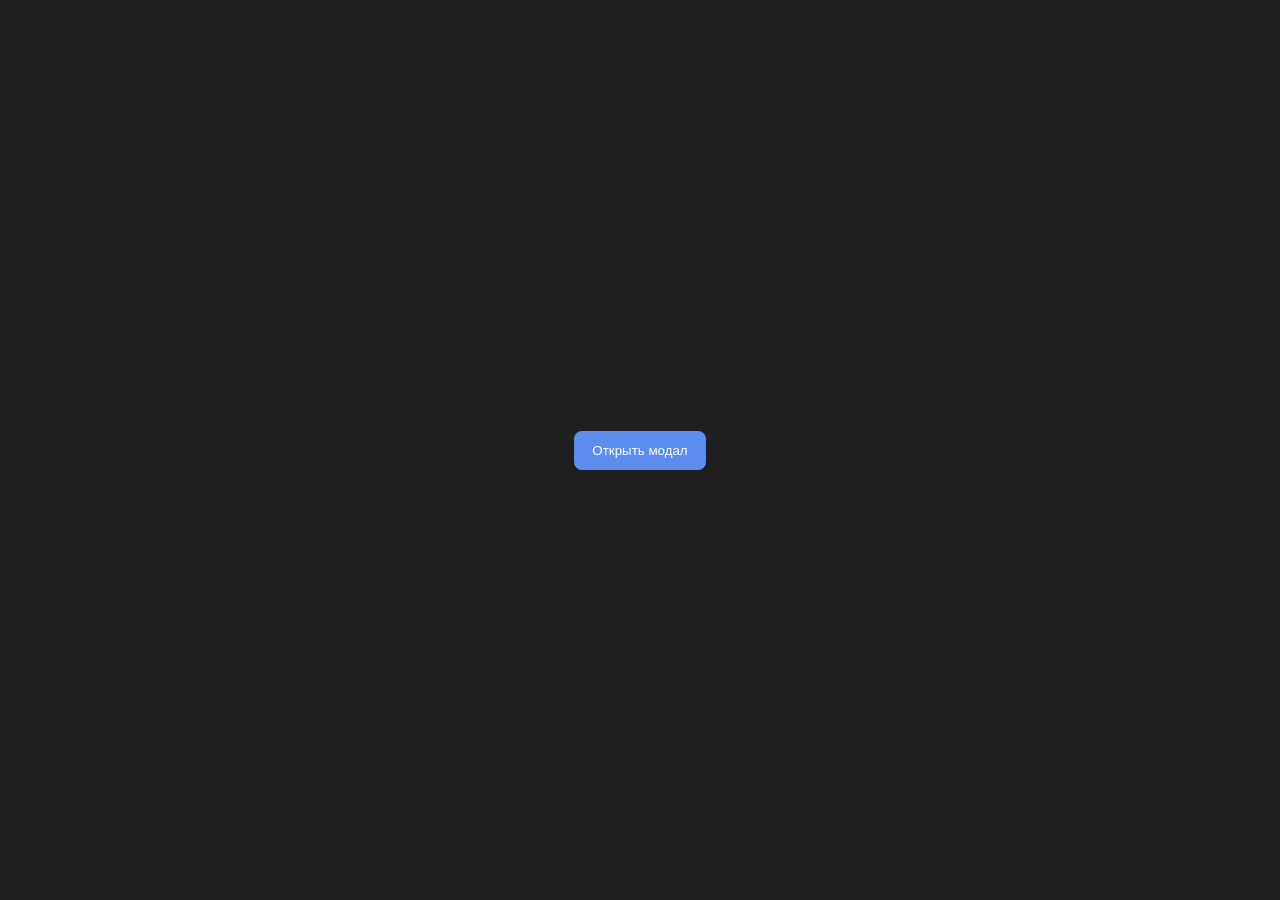
<file: homework-14/index.html>
<!doctype html>
<html lang="ru">
  <head>
    <meta charset="UTF-8" />
    <meta name="viewport" content="width=device-width, initial-scale=1.0" />
    <title>Homework 14</title>
    <link rel="stylesheet" href="./style.css" />
  </head>
  <body>
    <button id="open_modal" type="button">Открыть модал</button>

    <div class="overlay"></div>

    <div class="modal" id="registration_modal">
      <button class="modal__close" type="button">×</button>
      <h2 class="modal__title">Регистрация</h2>
      <p class="modal__text">Пример модального окна по заданию.</p>
    </div>

    <script type="module" src="./script.js"></script>
  </body>
</html>
</file>
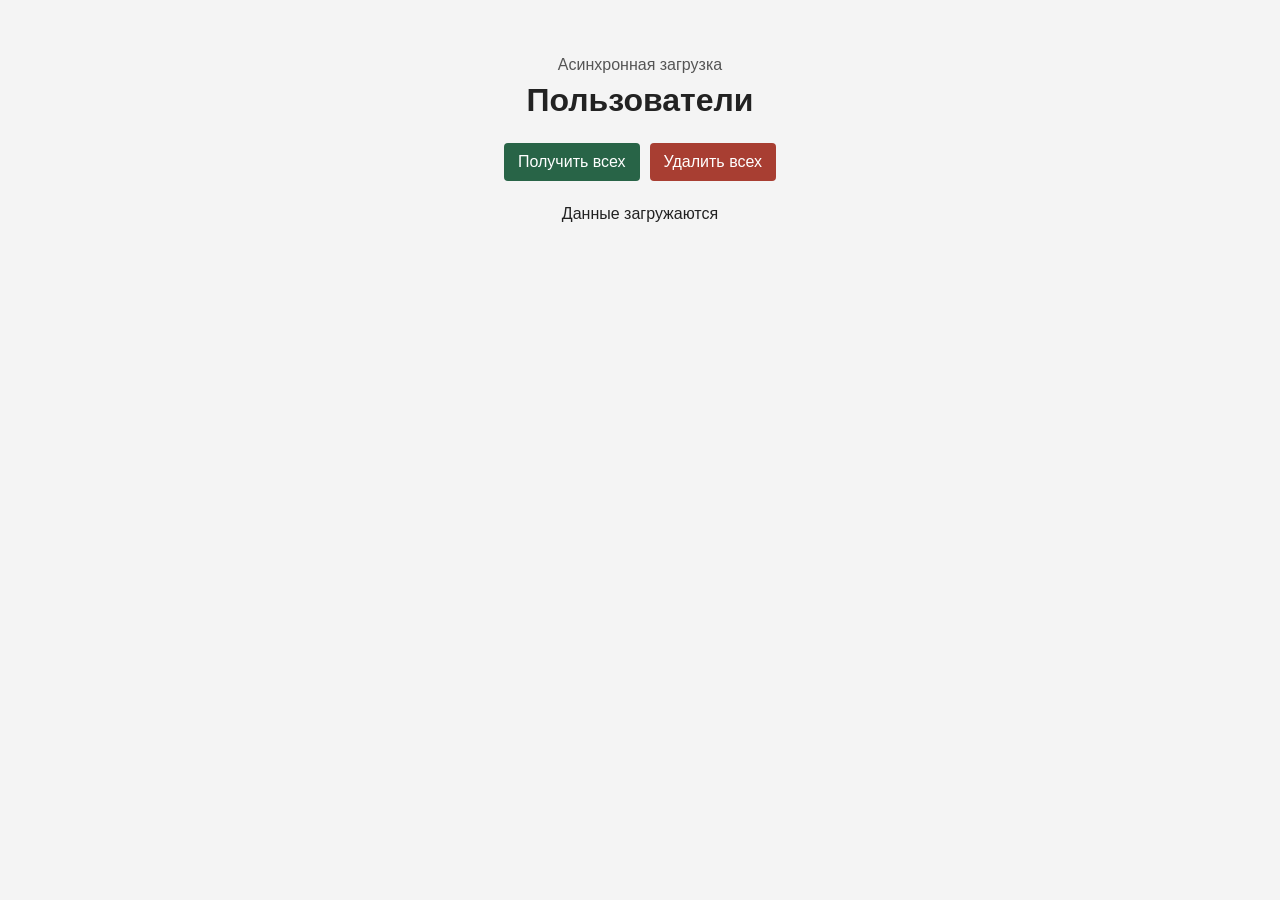
<file: async/async.html>
<!doctype html>
<html lang="ru">
  <head>
    <meta charset="UTF-8" />
    <meta name="viewport" content="width=device-width, initial-scale=1.0" />
    <meta name="theme-color" content="#f3f4ed" />
    <title>Пользователи | Async</title>
    <link rel="stylesheet" href="./async.css" />
  </head>
  <body>
    <main class="page">
      <header class="page__header">
        <p class="eyebrow">Асинхронная загрузка</p>
        <h1>Пользователи</h1>
      </header>

      <section class="toolbar" aria-label="Управление пользователями">
        <button class="button button--primary" id="show-all" type="button">
          Получить всех
        </button>
        <button class="button button--danger" id="delete-all" type="button">
          Удалить всех
        </button>
      </section>

      <p class="status" id="status" role="status" aria-live="polite">
        Данные загружаются
      </p>
      <section
        class="users"
        id="users"
        aria-label="Список пользователей"
      ></section>
    </main>

    <script type="module" src="./async.js"></script>
  </body>
</html>
</file>
<file: homework-14/style.css>
body {
  display: flex;
  justify-content: center;
  align-items: center;
  min-height: 100vh;
  margin: 0;
  background: #1f1f1f;
  font-family: Arial, sans-serif;
}

button {
  padding: 12px 18px;
  border: none;
  border-radius: 8px;
  background: #5a8dee;
  color: white;
  cursor: pointer;
}

.overlay {
  display: none;
  position: fixed;
  inset: 0;
  background: rgba(0, 0, 0, 0.5);
  z-index: 10;
}

.modal {
  display: none;
  position: fixed;
  top: 50%;
  left: 50%;
  width: min(420px, calc(100% - 24px));
  padding: 24px 20px;
  background: white;
  border-radius: 12px;
  transform: translate(-50%, -50%);
  z-index: 20;
  box-shadow: 0 12px 30px rgba(0, 0, 0, 0.35);
}

.modal-showed {
  display: block;
}

.modal__close {
  position: absolute;
  top: 8px;
  right: 10px;
  border: none;
  background: transparent;
  font-size: 26px;
  cursor: pointer;
}

.modal__title {
  margin: 0 0 10px;
}

.modal__text {
  margin: 0;
}
</file>
<file: async/async.css>
* {
  box-sizing: border-box;
}

body {
  margin: 0;
  background: #f4f4f4;
  color: #222;
  font-family: Arial, sans-serif;
}

.page {
  width: min(100% - 32px, 900px);
  min-height: 100vh;
  margin: 0 auto;
  padding: 40px 0;
}

.page__header,
.toolbar {
  text-align: center;
}

.page__header {
  margin-bottom: 24px;
}

.eyebrow {
  margin-bottom: 8px;
  color: #555;
}

h1 {
  margin: 0;
}

.toolbar {
  display: flex;
  justify-content: center;
  flex-wrap: wrap;
  gap: 10px;
}

button {
  padding: 10px 14px;
  border: 0;
  border-radius: 4px;
  background: #286447;
  color: white;
  cursor: pointer;
  font: inherit;
}

button:hover {
  background: #1d4d35;
}

.button--danger,
.user-card__delete {
  background: #a83e32;
}

.button--danger:hover,
.user-card__delete:hover {
  background: #842e25;
}

.status {
  margin: 24px 0;
  text-align: center;
}

.status[data-kind="error"] {
  color: #a3261b;
}

.users {
  display: grid;
  grid-template-columns: repeat(auto-fit, minmax(230px, 1fr));
  gap: 16px;
}

.user-card {
  padding: 18px;
  border: 1px solid #ddd;
  border-radius: 4px;
  background: white;
}

.user-card__id,
.user-card__details {
  color: #555;
}

.user-card__name {
  margin: 8px 0;
}

.user-card__details {
  overflow-wrap: anywhere;
}

@media (max-width: 500px) {
  .page {
    padding-top: 24px;
  }
}
</file>
